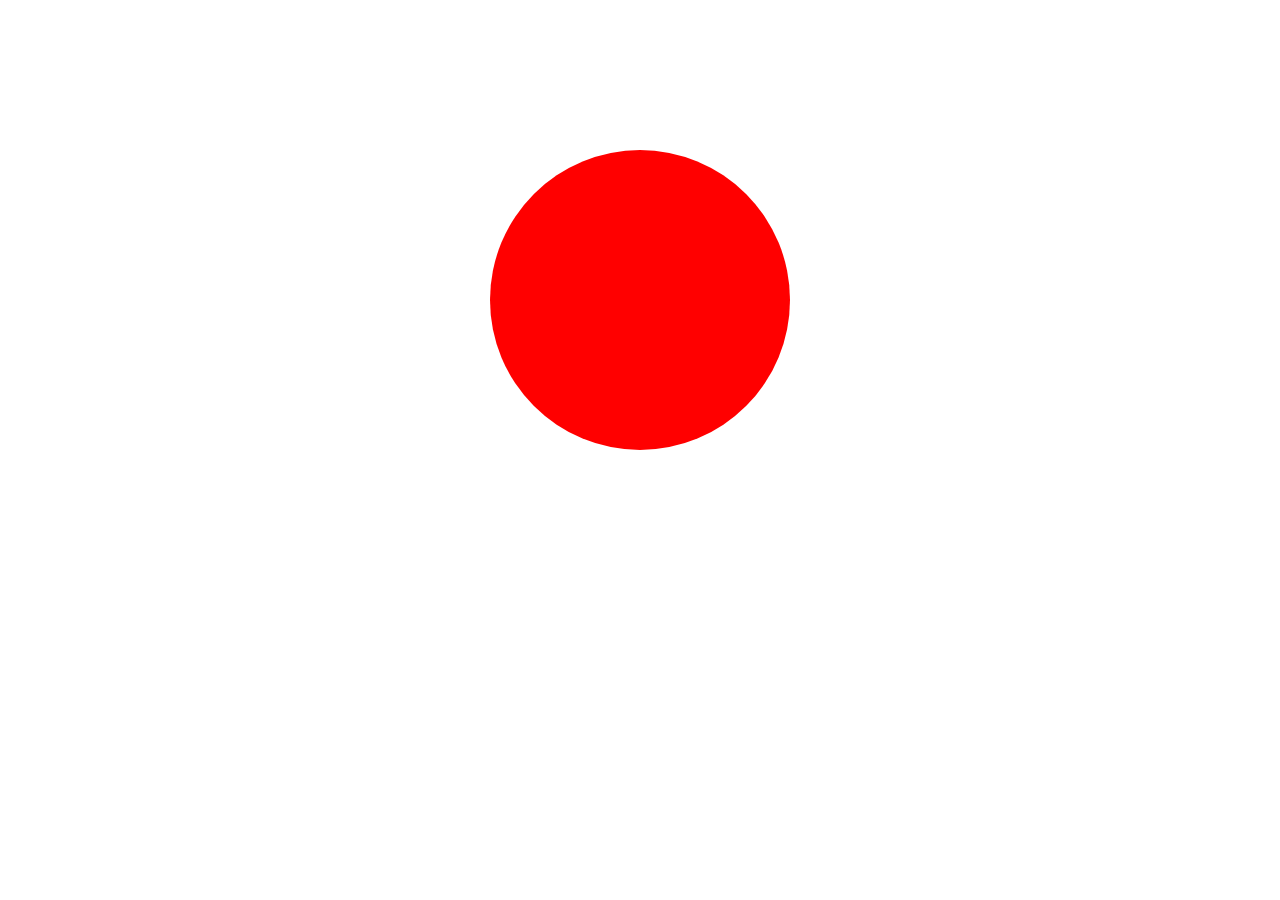
<file: myproject/index.html>
<!DOCTYPE html>
<html lang="en">
<head>
    <meta charset="UTF-8">
    <meta name="viewport" content="width=device-width, initial-scale=1.0">
    <title>Document</title>
    <link rel="stylesheet" href="style.css">
</head>
<body>
    <div class="flag">
        <div class="center">
           
        </div>
    </div>
</body>
</html>
</file>
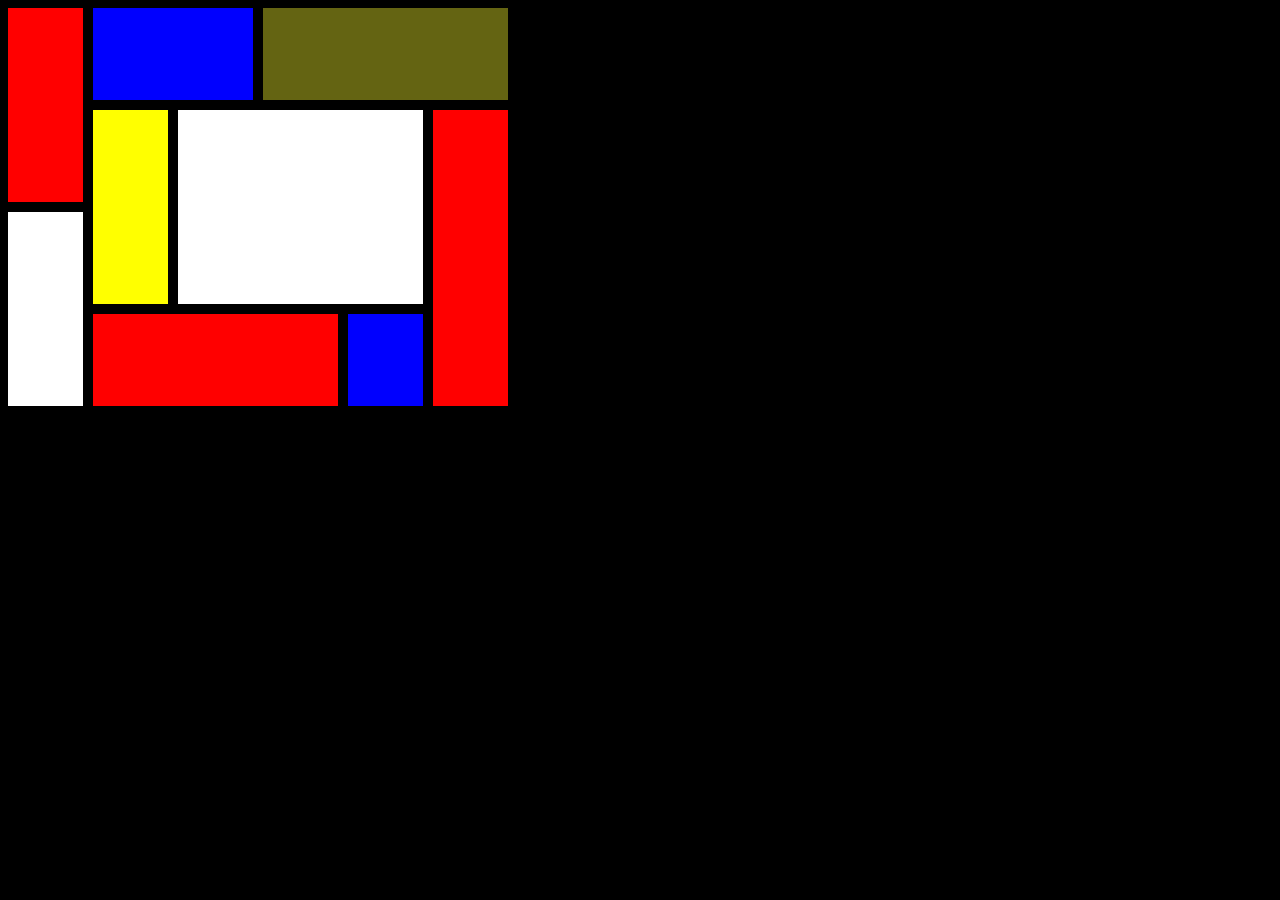
<file: myproject/grid example/index.html>
<!DOCTYPE html>
<html lang="en">
<head>
    <meta charset="UTF-8">
    <meta name="viewport" content="width=device-width, initial-scale=1.0">
    <title>Document</title>
    <link rel="stylesheet" href="style.css">
</head>
<body>
    <div class="container">
        <div class="one"></div>
        <div class="two"></div>
        <div class="three"></div>
        <div class="fourth"></div>
        <div class="fifth"></div>
        <div class="six"></div>
        <div class="seven"></div>
        <div class="eight"></div>
        <div class="nine"></div>
    </div>
</body>
</html>
</file>
<file: myproject/style.css>
*{
    margin:0px;
    padding:0px;
}

.flag{
    background-color: white;
    display: flex;
    justify-content: center;
}

.center{
    background-color: red;
    border-radius: 50%;
    height:300px;
    width:300px;
    margin-top: 150px;
    
}
</file>
<file: myproject/grid example/style.css>
*{
    background-color: black;
}

.container{
    display:grid;
    grid-template-rows: repeat(5,1fr);
    grid-template-columns: repeat(6,1fr);
    height:500px;
    width:500px;
    gap:10px;
}

.one{
    background-color: red;
    grid-row: 1/3;
}

.two{
    background-color: blue;
    grid-column:2/4;
}

.three{
    background-color: rgb(100, 100, 18);
    grid-column: 4/7;
}

.fourth{
    background-color: yellow;
    grid-row:2/4;

}

.fifth{
    background-color: white;
    grid-column:3/6;
    grid-row:2/4;
}

.six{
    background-color: red;
    grid-row:2/5;

}

.seven{
    background-color: red;
    grid-column:2/5;
}

.eight{
    background-color: white;
    grid-row:3/5;
}

.nine{
    background-color: blue;
}
</file>
